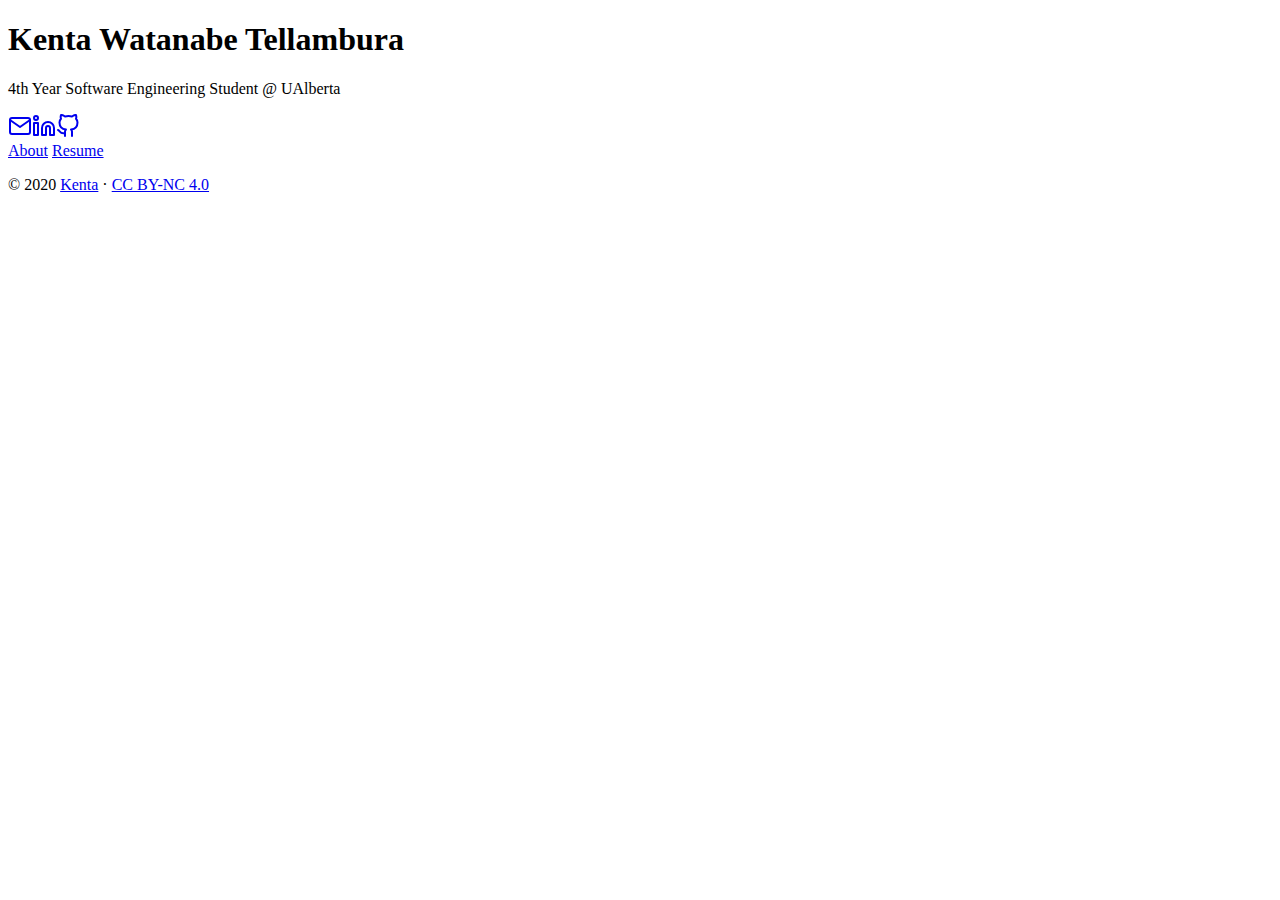
<file: index.html>
<!DOCTYPE html>
<html lang="en-us">

<head>
	<meta name="generator" content="Hugo 0.70.0" />
	<meta charset="UTF-8">
	<meta name="viewport" content="width=device-width, initial-scale=1.0">
	<meta http-equiv="X-UA-Compatible" content="ie=edge">
	<meta name="theme-color" content="#e6e6fa">
	<meta name="msapplication-TileColor" content="#e6e6fa">
<meta itemprop="name" content="Kenta Watanabe Tellambura">
<meta itemprop="description" content=""><meta property="og:title" content="Kenta Watanabe Tellambura" />
<meta property="og:description" content="" />
<meta property="og:type" content="website" />
<meta property="og:url" content="https://kenta.ca/" />

<meta name="twitter:card" content="summary"/>
<meta name="twitter:title" content="Kenta Watanabe Tellambura"/>
<meta name="twitter:description" content=""/>

	<link rel="apple-touch-icon" sizes="180x180" href="/apple-touch-icon.png">
	<link rel="icon" type="image/png" sizes="32x32" href="/favicon-32x32.png">
	<link rel="icon" type="image/png" sizes="16x16" href="/favicon-16x16.png">
	<link rel="manifest" href="/site.webmanifest">
	<link rel="mask-icon" href="/safari-pinned-tab.svg" color="">
	<link rel="shortcut icon" href="/favicon.ico">

	<title>Kenta Watanabe Tellambura</title>
	<link rel="alternate" type="application/rss+xml" href="https://kenta.ca/index.xml" title="Kenta Watanabe Tellambura" />
	<link rel="stylesheet" href="https://kenta.ca/css/style.min.cbd7f9875e82157bfade5864361a45f1eaf0b9d08cc49839f4355f8c7dfb6118.css" integrity="sha256-y9f5h16CFXv63lhkNhpF8erwudCMxJg59DVfjH37YRg=" crossorigin="anonymous">
	
</head>

<body id="page">
	
	<div id="spotlight" class="animated fadeIn">
		<div id="home-center">
			<h1 id="home-title">Kenta Watanabe Tellambura</h1>
			<p id="home-subtitle">4th Year Software Engineering Student @ UAlberta</p>
			<div id="home-social">
				<a href="mailto:tellambu@ualberta.ca" target="_blank" rel="noopener me" title="Email"><svg xmlns="http://www.w3.org/2000/svg" class="feather" width="24" height="24" viewBox="0 0 24 24" fill="none" stroke="currentColor" stroke-width="2" stroke-linecap="round" stroke-linejoin="round"><path d="M4 4h16c1.1 0 2 .9 2 2v12c0 1.1-.9 2-2 2H4c-1.1 0-2-.9-2-2V6c0-1.1.9-2 2-2z"></path><polyline points="22,6 12,13 2,6"></polyline></svg></a><a href="https://www.linkedin.com/in/kenta-tellambura/" target="_blank" rel="noopener me" title="Linkedin"><svg xmlns="http://www.w3.org/2000/svg" class="feather" width="24" height="24" viewBox="0 0 24 24" fill="none" stroke="currentColor" stroke-width="2" stroke-linecap="round" stroke-linejoin="round"><path d="M16 8a6 6 0 0 1 6 6v7h-4v-7a2 2 0 0 0-2-2 2 2 0 0 0-2 2v7h-4v-7a6 6 0 0 1 6-6z"></path><rect x="2" y="9" width="4" height="12"></rect><circle cx="4" cy="4" r="2"></circle></svg></a><a href="https://github.com/kenboo98" target="_blank" rel="noopener me" title="Github"><svg xmlns="http://www.w3.org/2000/svg" class="feather" width="24" height="24" viewBox="0 0 24 24" fill="none" stroke="currentColor" stroke-width="2" stroke-linecap="round" stroke-linejoin="round"><path d="M9 19c-5 1.5-5-2.5-7-3m14 6v-3.87a3.37 3.37 0 0 0-.94-2.61c3.14-.35 6.44-1.54 6.44-7A5.44 5.44 0 0 0 20 4.77 5.07 5.07 0 0 0 19.91 1S18.73.65 16 2.48a13.38 13.38 0 0 0-7 0C6.27.65 5.09 1 5.09 1A5.07 5.07 0 0 0 5 4.77a5.44 5.44 0 0 0-1.5 3.78c0 5.42 3.3 6.61 6.44 7A3.37 3.37 0 0 0 9 18.13V22"></path></svg></a>
			</div>
			<nav id="home-nav" class="site-nav">
				
				<a href="https://kenta.ca/about-me/">About</a>
				<a href="https://kenta.ca/resume.pdf">Resume</a>

			</nav>
		</div>
		<div id="home-footer">
			<p>
				&copy; 2020 <a href="https://kenta.ca/">Kenta</a> &#183; <a href="https://creativecommons.org/licenses/by-nc/4.0/" target="_blank" rel="noopener">CC BY-NC 4.0</a> 
			</p>
		</div>
	</div>


	<script src="https://kenta.ca/js/bundle.min.4a9a0ac3d2217822c7865b4161e6c2a71de1d70492264337755427898dd718f6.js" integrity="sha256-SpoKw9IheCLHhltBYebCpx3h1wSSJkM3dVQniY3XGPY=" crossorigin="anonymous"></script>
	
<script type="application/javascript">
var doNotTrack = false;
if (!doNotTrack) {
	window.ga=window.ga||function(){(ga.q=ga.q||[]).push(arguments)};ga.l=+new Date;
	ga('create', 'UA-166777389-1', 'auto');
	
	ga('send', 'pageview');
}
</script>
<script async src='https://www.google-analytics.com/analytics.js'></script>


</body>

</html>
</file>
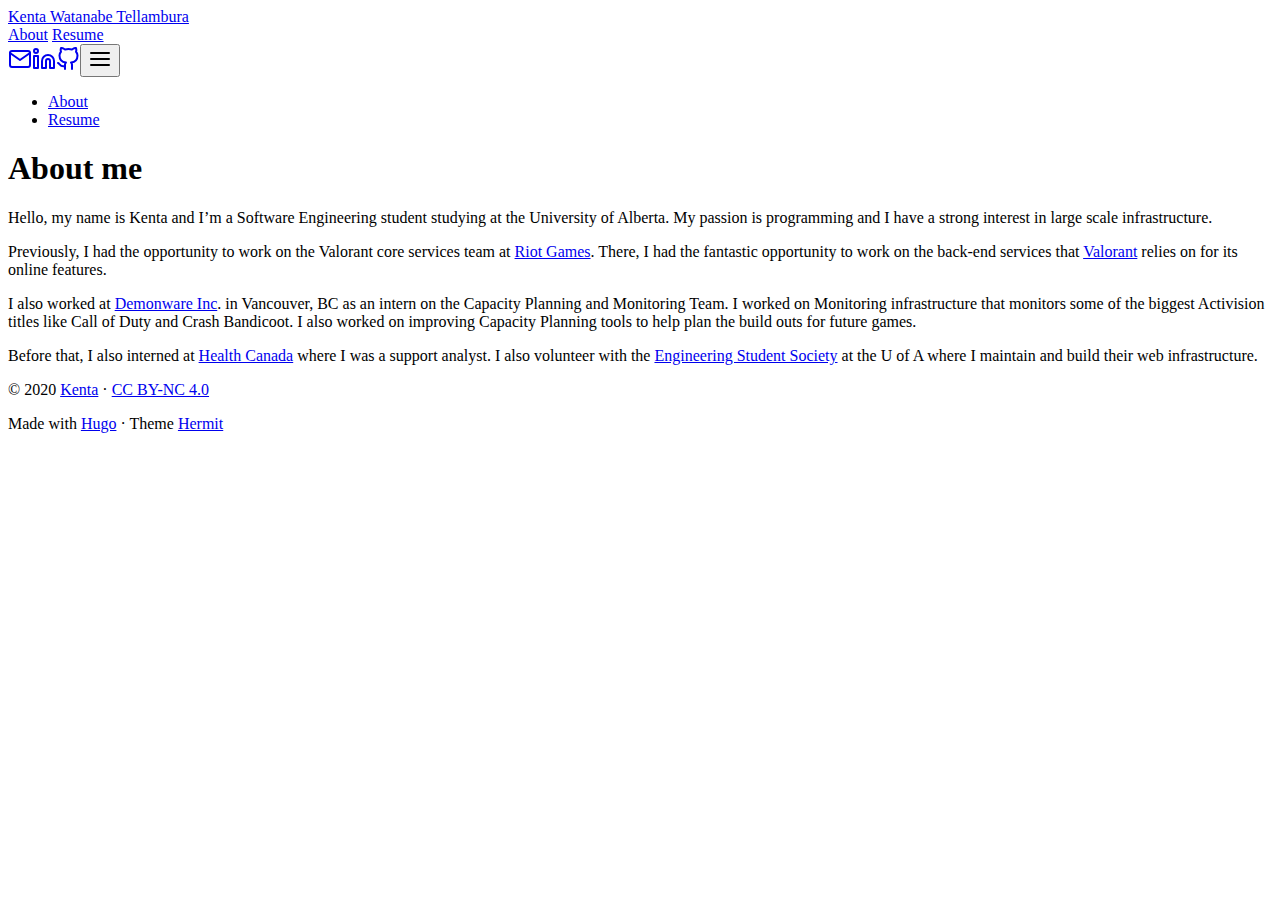
<file: about-me/index.html>
<!DOCTYPE html>
<html lang="en-us">

<head>
	<meta charset="UTF-8">
	<meta name="viewport" content="width=device-width, initial-scale=1.0">
	<meta http-equiv="X-UA-Compatible" content="ie=edge">
	<meta name="theme-color" content="#e6e6fa">
	<meta name="msapplication-TileColor" content="#e6e6fa">
<meta itemprop="name" content="About me">
<meta itemprop="description" content="Hello, my name is Kenta and I&rsquo;m a Software Engineering student studying at the University of Alberta. My passion is programming and I have a strong interest in large scale infrastructure.
Previously, I had the opportunity to work on the Valorant core services team at Riot Games. There, I had the fantastic opportunity to work on the back-end services that Valorant relies on for its online features.
I also worked at Demonware Inc.">

<meta itemprop="wordCount" content="158">



<meta itemprop="keywords" content="" /><meta property="og:title" content="About me" />
<meta property="og:description" content="Hello, my name is Kenta and I&rsquo;m a Software Engineering student studying at the University of Alberta. My passion is programming and I have a strong interest in large scale infrastructure.
Previously, I had the opportunity to work on the Valorant core services team at Riot Games. There, I had the fantastic opportunity to work on the back-end services that Valorant relies on for its online features.
I also worked at Demonware Inc." />
<meta property="og:type" content="article" />
<meta property="og:url" content="https://kenta.ca/about-me/" />

<meta name="twitter:card" content="summary"/>
<meta name="twitter:title" content="About me"/>
<meta name="twitter:description" content="Hello, my name is Kenta and I&rsquo;m a Software Engineering student studying at the University of Alberta. My passion is programming and I have a strong interest in large scale infrastructure.
Previously, I had the opportunity to work on the Valorant core services team at Riot Games. There, I had the fantastic opportunity to work on the back-end services that Valorant relies on for its online features.
I also worked at Demonware Inc."/>

	<link rel="apple-touch-icon" sizes="180x180" href="/apple-touch-icon.png">
	<link rel="icon" type="image/png" sizes="32x32" href="/favicon-32x32.png">
	<link rel="icon" type="image/png" sizes="16x16" href="/favicon-16x16.png">
	<link rel="manifest" href="/site.webmanifest">
	<link rel="mask-icon" href="/safari-pinned-tab.svg" color="">
	<link rel="shortcut icon" href="/favicon.ico">

	<title>About me</title>
	<link rel="stylesheet" href="https://kenta.ca/css/style.min.cbd7f9875e82157bfade5864361a45f1eaf0b9d08cc49839f4355f8c7dfb6118.css" integrity="sha256-y9f5h16CFXv63lhkNhpF8erwudCMxJg59DVfjH37YRg=" crossorigin="anonymous">
	
</head>

<body id="page">
	
	<header id="site-header" class="animated slideInUp faster">
		<div class="hdr-wrapper section-inner">
			<div class="hdr-left">
				<div class="site-branding">
					<a href="https://kenta.ca/">Kenta Watanabe Tellambura</a>
				</div>
				<nav class="site-nav hide-in-mobile">
					
				<a href="https://kenta.ca/about-me/">About</a>
				<a href="https://kenta.ca/resume.pdf">Resume</a>

				</nav>
			</div>
			<div class="hdr-right hdr-icons">
				<span class="hdr-social hide-in-mobile"><a href="mailto:tellambu@ualberta.ca" target="_blank" rel="noopener me" title="Email"><svg xmlns="http://www.w3.org/2000/svg" class="feather" width="24" height="24" viewBox="0 0 24 24" fill="none" stroke="currentColor" stroke-width="2" stroke-linecap="round" stroke-linejoin="round"><path d="M4 4h16c1.1 0 2 .9 2 2v12c0 1.1-.9 2-2 2H4c-1.1 0-2-.9-2-2V6c0-1.1.9-2 2-2z"></path><polyline points="22,6 12,13 2,6"></polyline></svg></a><a href="https://www.linkedin.com/in/kenta-tellambura/" target="_blank" rel="noopener me" title="Linkedin"><svg xmlns="http://www.w3.org/2000/svg" class="feather" width="24" height="24" viewBox="0 0 24 24" fill="none" stroke="currentColor" stroke-width="2" stroke-linecap="round" stroke-linejoin="round"><path d="M16 8a6 6 0 0 1 6 6v7h-4v-7a2 2 0 0 0-2-2 2 2 0 0 0-2 2v7h-4v-7a6 6 0 0 1 6-6z"></path><rect x="2" y="9" width="4" height="12"></rect><circle cx="4" cy="4" r="2"></circle></svg></a><a href="https://github.com/kenboo98" target="_blank" rel="noopener me" title="Github"><svg xmlns="http://www.w3.org/2000/svg" class="feather" width="24" height="24" viewBox="0 0 24 24" fill="none" stroke="currentColor" stroke-width="2" stroke-linecap="round" stroke-linejoin="round"><path d="M9 19c-5 1.5-5-2.5-7-3m14 6v-3.87a3.37 3.37 0 0 0-.94-2.61c3.14-.35 6.44-1.54 6.44-7A5.44 5.44 0 0 0 20 4.77 5.07 5.07 0 0 0 19.91 1S18.73.65 16 2.48a13.38 13.38 0 0 0-7 0C6.27.65 5.09 1 5.09 1A5.07 5.07 0 0 0 5 4.77a5.44 5.44 0 0 0-1.5 3.78c0 5.42 3.3 6.61 6.44 7A3.37 3.37 0 0 0 9 18.13V22"></path></svg></a></span><button id="menu-btn" class="hdr-btn" title="Menu"><svg xmlns="http://www.w3.org/2000/svg" width="24" height="24" viewBox="0 0 24 24" fill="none" stroke="currentColor" stroke-width="2" stroke-linecap="round" stroke-linejoin="round" class="feather feather-menu"><line x1="3" y1="12" x2="21" y2="12"></line><line x1="3" y1="6" x2="21" y2="6"></line><line x1="3" y1="18" x2="21" y2="18"></line></svg></button>
			</div>
		</div>
	</header>
	<div id="mobile-menu" class="animated fast">
		<ul>
			<li><a href="https://kenta.ca/about-me/">About</a></li>
			<li><a href="https://kenta.ca/resume.pdf">Resume</a></li>
		</ul>
	</div>


	<main class="site-main section-inner thin animated fadeIn faster">
		<h1>About me</h1>
		<div class="content">
			<p>Hello, my name is Kenta and I&rsquo;m a Software Engineering student studying at the University of Alberta. My passion is programming and I have a strong interest in large scale infrastructure.</p>
<p>Previously, I had the opportunity to work on the Valorant core services team at <a href="https://www.riotgames.com">Riot Games</a>. There, I had the fantastic opportunity to work on the back-end services that <a href="https://playvalorant.com">Valorant</a> relies on for its online features.</p>
<p>I also worked at <a href="https://www.demonware.net/">Demonware Inc</a>. in Vancouver, BC as an intern on the Capacity Planning and Monitoring Team. I worked on Monitoring infrastructure that monitors some of the biggest Activision titles like Call of Duty and Crash Bandicoot. I also worked on improving Capacity Planning tools to help plan the build outs for future games.</p>
<p>Before that, I also interned at <a href="https://www.demohs-sc.gc.ca/">Health Canada</a> where I was a support analyst. I also volunteer with the <a href="https://ess.ualberta.ca">Engineering Student Society</a> at the U of A where I maintain and build their web infrastructure.</p>

		</div>
	</main>

	<footer id="site-footer" class="section-inner thin animated fadeIn faster">
		<p>&copy; 2020 <a href="https://kenta.ca/">Kenta</a> &#183; <a href="https://creativecommons.org/licenses/by-nc/4.0/" target="_blank" rel="noopener">CC BY-NC 4.0</a></p>
		<p>
			Made with <a href="https://gohugo.io/" target="_blank" rel="noopener">Hugo</a> &#183; Theme <a href="https://github.com/Track3/hermit" target="_blank" rel="noopener">Hermit</a>
		</p>
	</footer>



	<script src="https://kenta.ca/js/bundle.min.4a9a0ac3d2217822c7865b4161e6c2a71de1d70492264337755427898dd718f6.js" integrity="sha256-SpoKw9IheCLHhltBYebCpx3h1wSSJkM3dVQniY3XGPY=" crossorigin="anonymous"></script>
	
<script type="application/javascript">
var doNotTrack = false;
if (!doNotTrack) {
	window.ga=window.ga||function(){(ga.q=ga.q||[]).push(arguments)};ga.l=+new Date;
	ga('create', 'UA-166777389-1', 'auto');
	
	ga('send', 'pageview');
}
</script>
<script async src='https://www.google-analytics.com/analytics.js'></script>


</body>

</html>
</file>
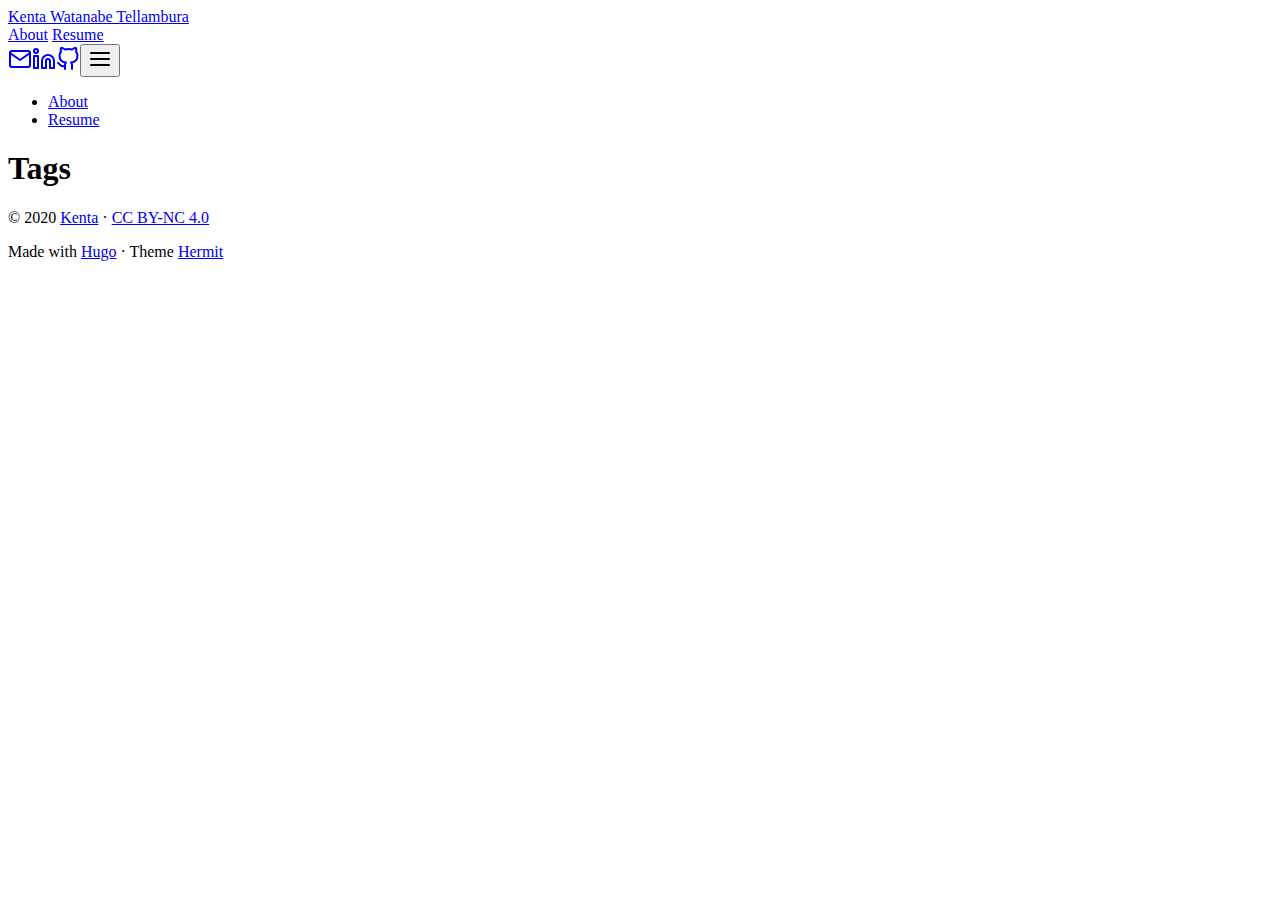
<file: tags/index.html>
<!DOCTYPE html>
<html lang="en-us">

<head>
	<meta charset="UTF-8">
	<meta name="viewport" content="width=device-width, initial-scale=1.0">
	<meta http-equiv="X-UA-Compatible" content="ie=edge">
	<meta name="theme-color" content="#e6e6fa">
	<meta name="msapplication-TileColor" content="#e6e6fa">
<meta itemprop="name" content="Tags">
<meta itemprop="description" content=""><meta property="og:title" content="Tags" />
<meta property="og:description" content="" />
<meta property="og:type" content="website" />
<meta property="og:url" content="https://kenta.ca/tags/" />

<meta name="twitter:card" content="summary"/>
<meta name="twitter:title" content="Tags"/>
<meta name="twitter:description" content=""/>

	<link rel="apple-touch-icon" sizes="180x180" href="/apple-touch-icon.png">
	<link rel="icon" type="image/png" sizes="32x32" href="/favicon-32x32.png">
	<link rel="icon" type="image/png" sizes="16x16" href="/favicon-16x16.png">
	<link rel="manifest" href="/site.webmanifest">
	<link rel="mask-icon" href="/safari-pinned-tab.svg" color="">
	<link rel="shortcut icon" href="/favicon.ico">

	<title>Tags</title>
	<link rel="alternate" type="application/rss+xml" href="https://kenta.ca/tags/index.xml" title="Tags" />
	<link rel="stylesheet" href="https://kenta.ca/css/style.min.cbd7f9875e82157bfade5864361a45f1eaf0b9d08cc49839f4355f8c7dfb6118.css" integrity="sha256-y9f5h16CFXv63lhkNhpF8erwudCMxJg59DVfjH37YRg=" crossorigin="anonymous">
</head>

<body id="page">
	
	<header id="site-header" class="animated slideInUp faster">
		<div class="hdr-wrapper section-inner">
			<div class="hdr-left">
				<div class="site-branding">
					<a href="https://kenta.ca/">Kenta Watanabe Tellambura</a>
				</div>
				<nav class="site-nav hide-in-mobile">
					
				<a href="https://kenta.ca/about-me/">About</a>
				<a href="https://kenta.ca/resume.pdf">Resume</a>

				</nav>
			</div>
			<div class="hdr-right hdr-icons">
				<span class="hdr-social hide-in-mobile"><a href="mailto:tellambu@ualberta.ca" target="_blank" rel="noopener me" title="Email"><svg xmlns="http://www.w3.org/2000/svg" class="feather" width="24" height="24" viewBox="0 0 24 24" fill="none" stroke="currentColor" stroke-width="2" stroke-linecap="round" stroke-linejoin="round"><path d="M4 4h16c1.1 0 2 .9 2 2v12c0 1.1-.9 2-2 2H4c-1.1 0-2-.9-2-2V6c0-1.1.9-2 2-2z"></path><polyline points="22,6 12,13 2,6"></polyline></svg></a><a href="https://www.linkedin.com/in/kenta-tellambura/" target="_blank" rel="noopener me" title="Linkedin"><svg xmlns="http://www.w3.org/2000/svg" class="feather" width="24" height="24" viewBox="0 0 24 24" fill="none" stroke="currentColor" stroke-width="2" stroke-linecap="round" stroke-linejoin="round"><path d="M16 8a6 6 0 0 1 6 6v7h-4v-7a2 2 0 0 0-2-2 2 2 0 0 0-2 2v7h-4v-7a6 6 0 0 1 6-6z"></path><rect x="2" y="9" width="4" height="12"></rect><circle cx="4" cy="4" r="2"></circle></svg></a><a href="https://github.com/kenboo98" target="_blank" rel="noopener me" title="Github"><svg xmlns="http://www.w3.org/2000/svg" class="feather" width="24" height="24" viewBox="0 0 24 24" fill="none" stroke="currentColor" stroke-width="2" stroke-linecap="round" stroke-linejoin="round"><path d="M9 19c-5 1.5-5-2.5-7-3m14 6v-3.87a3.37 3.37 0 0 0-.94-2.61c3.14-.35 6.44-1.54 6.44-7A5.44 5.44 0 0 0 20 4.77 5.07 5.07 0 0 0 19.91 1S18.73.65 16 2.48a13.38 13.38 0 0 0-7 0C6.27.65 5.09 1 5.09 1A5.07 5.07 0 0 0 5 4.77a5.44 5.44 0 0 0-1.5 3.78c0 5.42 3.3 6.61 6.44 7A3.37 3.37 0 0 0 9 18.13V22"></path></svg></a></span><button id="menu-btn" class="hdr-btn" title="Menu"><svg xmlns="http://www.w3.org/2000/svg" width="24" height="24" viewBox="0 0 24 24" fill="none" stroke="currentColor" stroke-width="2" stroke-linecap="round" stroke-linejoin="round" class="feather feather-menu"><line x1="3" y1="12" x2="21" y2="12"></line><line x1="3" y1="6" x2="21" y2="6"></line><line x1="3" y1="18" x2="21" y2="18"></line></svg></button>
			</div>
		</div>
	</header>
	<div id="mobile-menu" class="animated fast">
		<ul>
			<li><a href="https://kenta.ca/about-me/">About</a></li>
			<li><a href="https://kenta.ca/resume.pdf">Resume</a></li>
		</ul>
	</div>


	<main class="site-main section-inner thin animated fadeIn faster">
		<h1>Tags</h1>
	</main>

	<footer id="site-footer" class="section-inner thin animated fadeIn faster">
		<p>&copy; 2020 <a href="https://kenta.ca/">Kenta</a> &#183; <a href="https://creativecommons.org/licenses/by-nc/4.0/" target="_blank" rel="noopener">CC BY-NC 4.0</a></p>
		<p>
			Made with <a href="https://gohugo.io/" target="_blank" rel="noopener">Hugo</a> &#183; Theme <a href="https://github.com/Track3/hermit" target="_blank" rel="noopener">Hermit</a>
		</p>
	</footer>



	<script src="https://kenta.ca/js/bundle.min.4a9a0ac3d2217822c7865b4161e6c2a71de1d70492264337755427898dd718f6.js" integrity="sha256-SpoKw9IheCLHhltBYebCpx3h1wSSJkM3dVQniY3XGPY=" crossorigin="anonymous"></script>
	
<script type="application/javascript">
var doNotTrack = false;
if (!doNotTrack) {
	window.ga=window.ga||function(){(ga.q=ga.q||[]).push(arguments)};ga.l=+new Date;
	ga('create', 'UA-166777389-1', 'auto');
	
	ga('send', 'pageview');
}
</script>
<script async src='https://www.google-analytics.com/analytics.js'></script>


</body>

</html>
</file>
